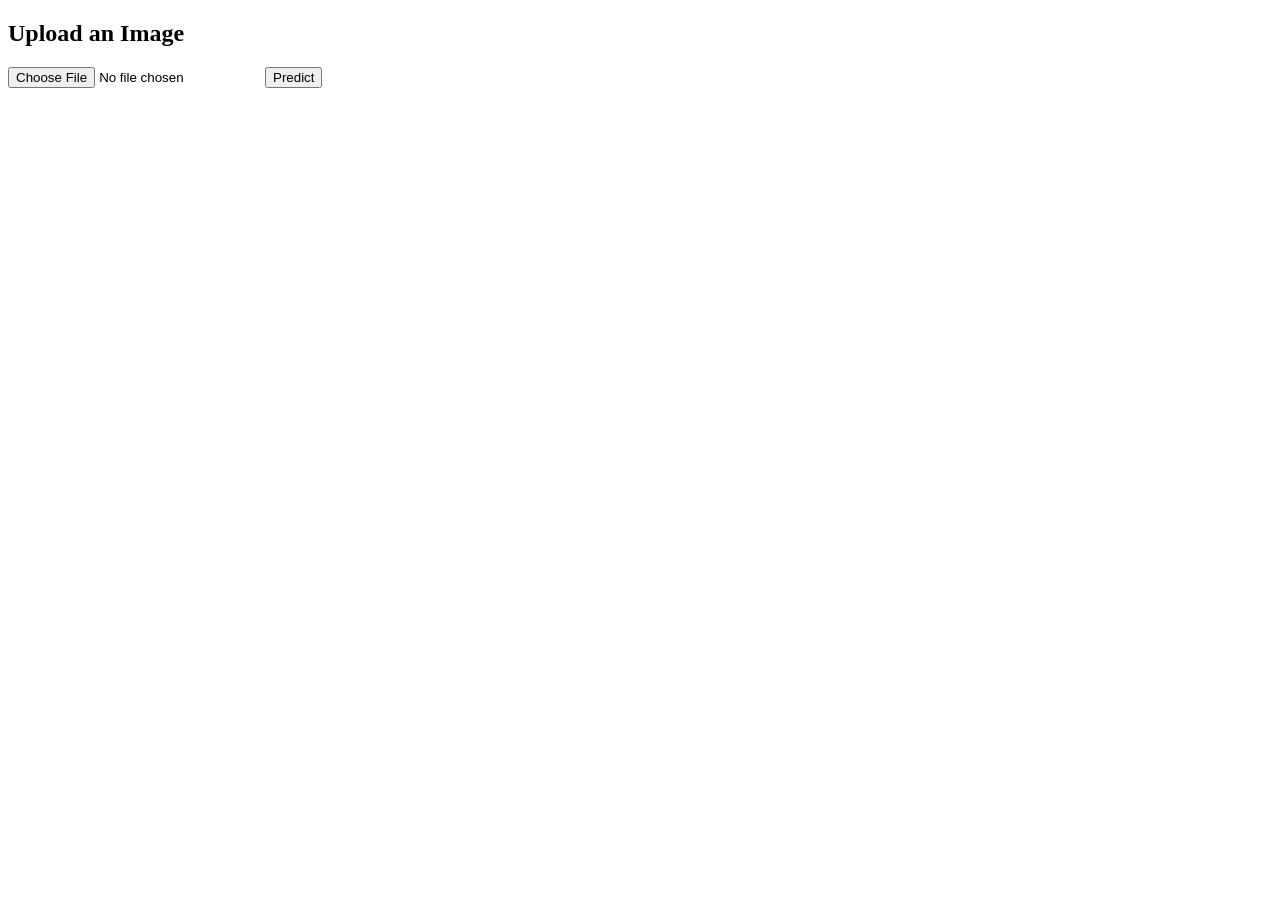
<file: Models/Alternates/templates/index.html>
<!DOCTYPE html>
<html lang="en">
<head>
    <meta charset="UTF-8">
    <title>Upload Image</title>
</head>
<body>
    <h2>Upload an Image</h2>
    <form id="uploadForm" action="/predict" method="post" enctype="multipart/form-data">
        <input type="file" name="file" accept="image/*">
        <input type="submit" value="Predict">
    </form>
    
    <div id="predictionResult"></div>

    <script>
        document.getElementById('uploadForm').addEventListener('submit', function(event) {
            event.preventDefault(); 
            var formData = new FormData(this);

            fetch('/predict', {
                method: 'POST',
                body: formData
            })
            .then(response => response.json())
            .then(data => {
                document.getElementById('predictionResult').innerText = 'Prediction: ' + data.message;
            })
            .catch(error => {
                console.error('Error:', error);
            });
        });
    </script>
</body>
</html>
</file>
